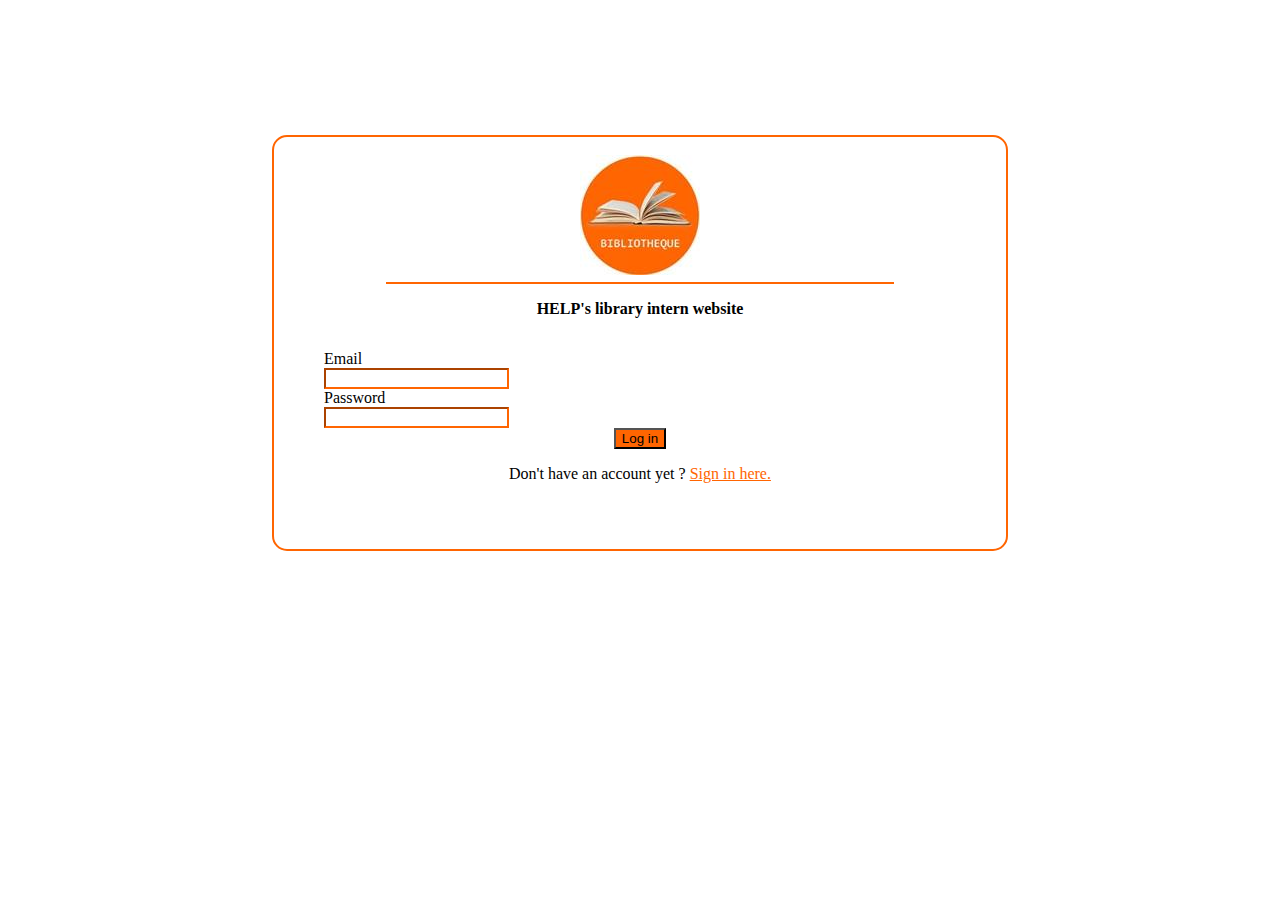
<file: index.html>
<!DOCTYPE html>
<html>
    <head>
        <meta charset="utf-8">
        <title>Home - HELP's Library</title>
        <link rel="stylesheet" href="index.css">
        <link href="https://cdn.jsdelivr.net/npm/bootstrap@5.3.1/dist/css/bootstrap.min.css" rel="stylesheet" integrity="sha384-4bw+/aepP/YC94hEpVNVgiZdgIC5+VKNBQNGCHeKRQN+PtmoHDEXuppvnDJzQIu9" crossorigin="anonymous">
        <script src="https://cdn.jsdelivr.net/npm/bootstrap@5.3.1/dist/js/bootstrap.bundle.min.js" integrity="sha384-HwwvtgBNo3bZJJLYd8oVXjrBZt8cqVSpeBNS5n7C8IVInixGAoxmnlMuBnhbgrkm" crossorigin="anonymous"></script>
    </head>
    <body class="">

        <section id="section-signin">
            <form action="connect.php" method="post" id="signin">
              <div id="logo-space">
                <img src="library-logo.jpg" alt="HELP's logo library">
                <hr style="width:80%;margin:auto;margin-top:3px;border:#FF6501 1.5px solid">
                <p><b>HELP's library intern website</b></p>
              </div>
                <div class="row mb-3">
                  <label for="inputEmail3" class="col-sm-2 col-form-label">Email</label>
                  <div class="col-sm-10">
                    <input type="email" class="form-control" id="inputEmail3" name="email" style="color: #FF6501" required>
                  </div>
                </div>
                <div class="row mb-3">
                  <label for="inputPassword3" class="col-sm-2 col-form-label">Password</label>
                  <div class="col-sm-10">
                    <input type="password" name="password" class="form-control" id="inputPassword3" style="color: #FF6501" required>
                  </div>
                </div>
                <div id="div-button">
                    <button type="submit" class="btn" style="background-color: #FF6501;" >Log in</button>
                </div>
                <div id="no-account">
                    <p>
                        <span id="text-no-account">Don't have an account yet ? </span>
                        <a href="signin.html" id="signin-link">Sign in here.</a>
                    </p>
                </div>
              </form>
        </section>

    </body>
</html>
</file>
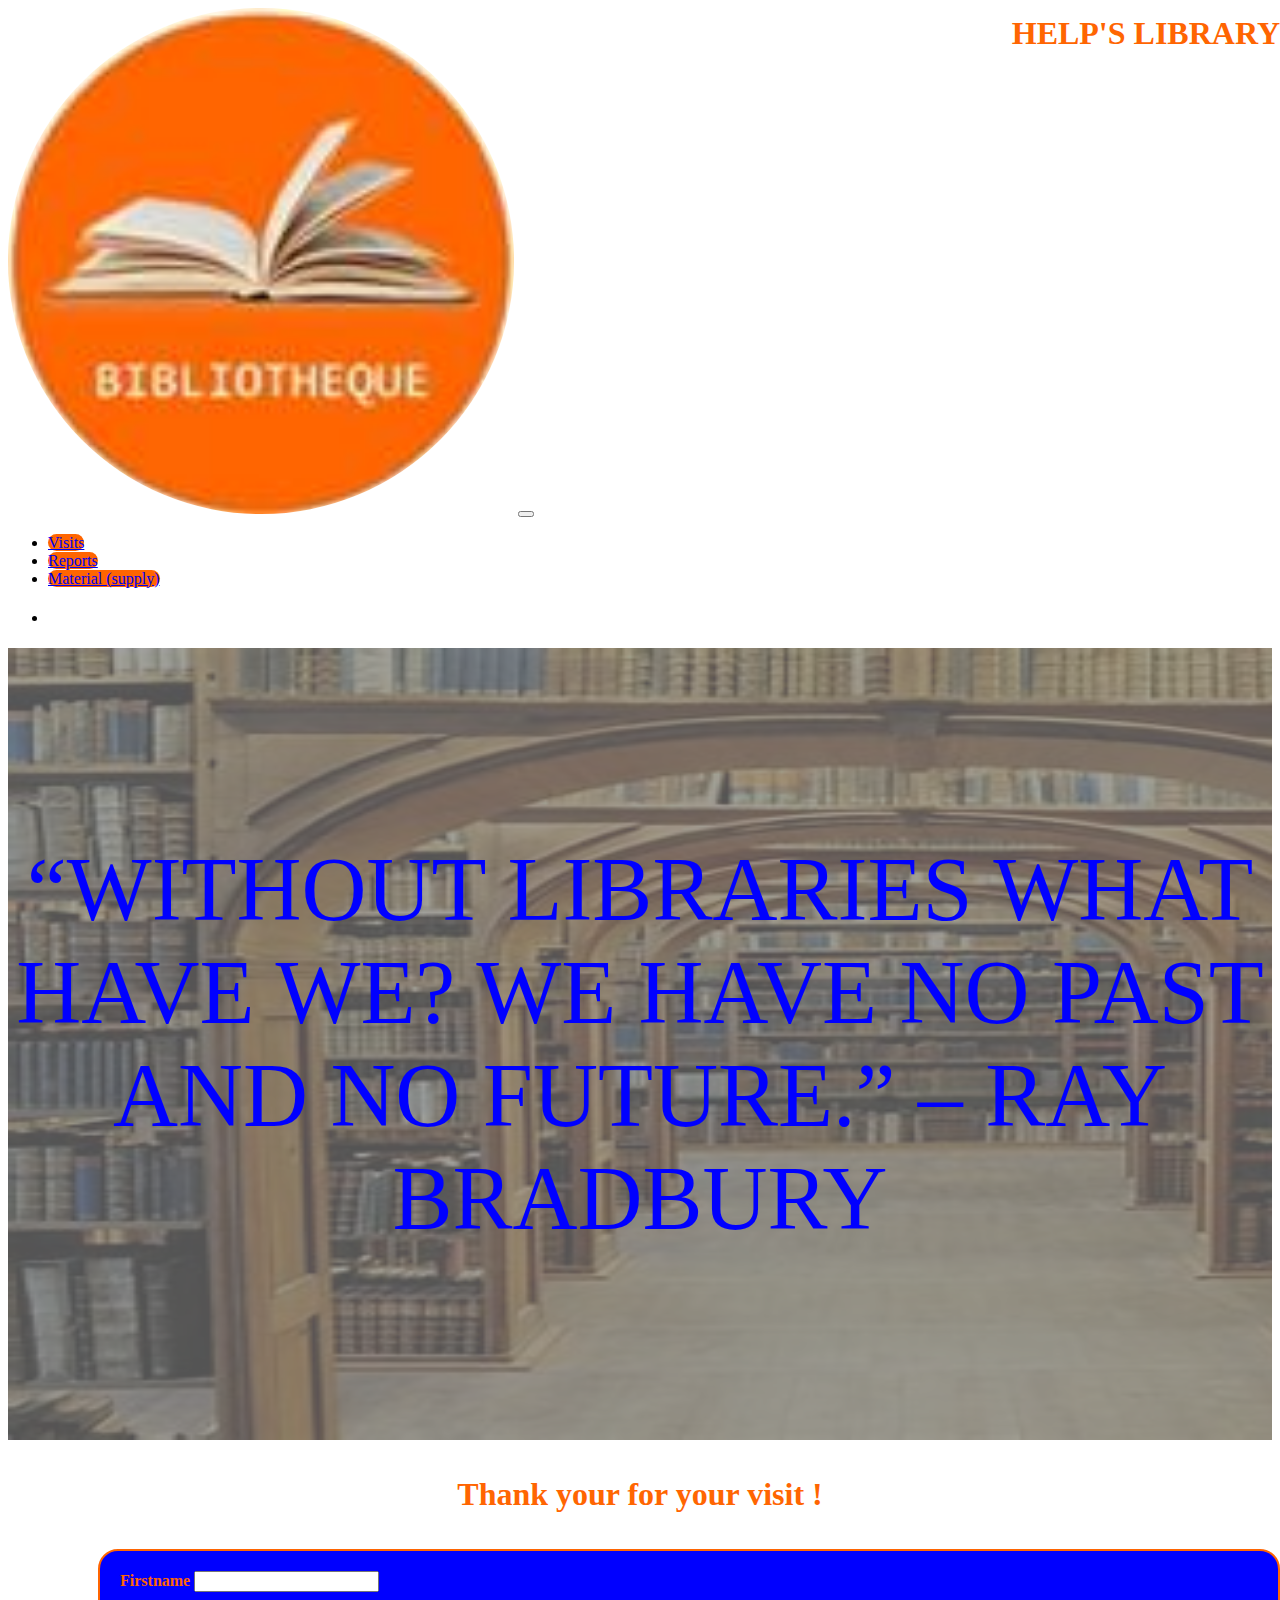
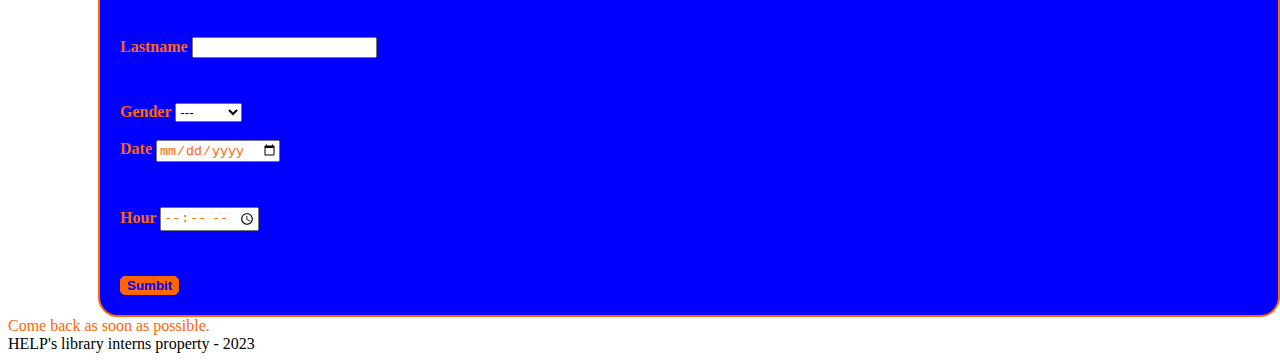
<file: home.html>
<!DOCTYPE html>
<html>
    <head>
        <meta charset="utf-8">
        <title>Home - HELP's Library</title>
        <link rel="icon" href="library-logo.jpg">
        <link rel="stylesheet" href="home.css">
        <link href="https://cdn.jsdelivr.net/npm/bootstrap@5.3.1/dist/css/bootstrap.min.css" rel="stylesheet" integrity="sha384-4bw+/aepP/YC94hEpVNVgiZdgIC5+VKNBQNGCHeKRQN+PtmoHDEXuppvnDJzQIu9" crossorigin="anonymous">
        <script src="https://cdn.jsdelivr.net/npm/bootstrap@5.3.1/dist/js/bootstrap.bundle.min.js" integrity="sha384-HwwvtgBNo3bZJJLYd8oVXjrBZt8cqVSpeBNS5n7C8IVInixGAoxmnlMuBnhbgrkm" crossorigin="anonymous"></script>
    </head>
    <body>
        
        <header>
            <nav class="navbar bg-dark navbar-expand-lg">
                <a class="navbar-brand" href="home.html"><img src="library-logo.jpg" width="40%" style="border-radius: 50%;"></a>
                <button class="navbar-toggler" type="button" data-toggle="collapse" data-target="#navbarNav" aria-controls="navbarNav" aria-expanded="false" aria-label="Toggle navigation">
                  <span class="navbar-toggler-icon"></span>
                </button>
                <div class="collapse navbar-collapse" id="navbarNav">
                  <ul class="navbar-nav">
                    <li class="nav-item active">
                      <a class="nav-link text-primary fw-bold me-3" href="home.html" style="background-color:#FF6501;border-radius:15px">Visits</a>
                    </li>
                    <li class="nav-item">
                      <a class="nav-link text-primary fw-bold me-3" href="reports.php" style="background-color:#FF6501;border-radius:15px">Reports</a>
                    </li>
                    <li class="nav-item">
                      <a class="nav-link text-primary fw-bold me-3" href="#" style="background-color:#FF6501;border-radius:15px">Material (supply)</a>
                    </li>
                    <li class="nav-item" >
                      <h1><span class="fw-bold fs-1" style="color:#FF6501;position:absolute;right:0px;top:1.7vh">HELP'S LIBRARY</span></h1>
                    </li>
                  </ul>
                </div>
              </nav>
        </header>

        <section>
          <div id="img-container">
            <div id="quote-container">
              <span id="quote">“Without libraries what have we? We have no past and no future.” – Ray Bradbury</span>
            </div>
          </div>
          <h1 style="color:#FF6501;text-align:center;margin-top:4vh;margin-bottom:4vh">Thank your for your visit !</h1>
        </section>
        <section id="forms">
          <form action="visit.php" method="post" style="margin-left: 10vh;">
            <div class="row">
              <label for="firstname" class="col-6 text-center">Firstname</label>   <input type="text" maxlength="30" minlength="3" id="firstname" name="firstname" class="col-6" required>
            </div>
            <div class="row">
              <label for="lastname" class="col-6 text-center">Lastname</label>   <input type="text" maxlength="30" minlength="3" id="lastname" name="lastname" class="col-6" required>
            </div>
           <div class="row">
            <label for="gender" class="col-6 text-center">Gender</label>   
            <select id="gender" name="gender" class="col-6" required>
              <option value="---">---</option>
              <option value="Male">Male</option>
              <option value="Female">Female</option>
            </select>
           </div>
           <div class="row">
            <label for="date" class="col-6 text-center">Date</label>   <input type="date" id="date" name="date" class="col-6" required>
           </div>
           <div class="row">
            <label for="time" class="col-6 text-center">Hour</label>   <input type="time"id="time" name="time" class="col-6" required>
           </div>
           <div class="text-center mt-3">
            <button type="submit">Sumbit</button>
           </div>
          </form>
        </section>

        <div id="comeback" class="mt-3 mb-3">
          <span id="comeback-txt" class="fw-bold fs-5">Come back as soon as possible.</span>
        </div>

        <footer>
          <div id="div-footer" class="bg-dark text-center p-3 text-light fw-bold">
            HELP's library interns property - 2023
          </div>
        </footer>
    </body>
</html>
</file>
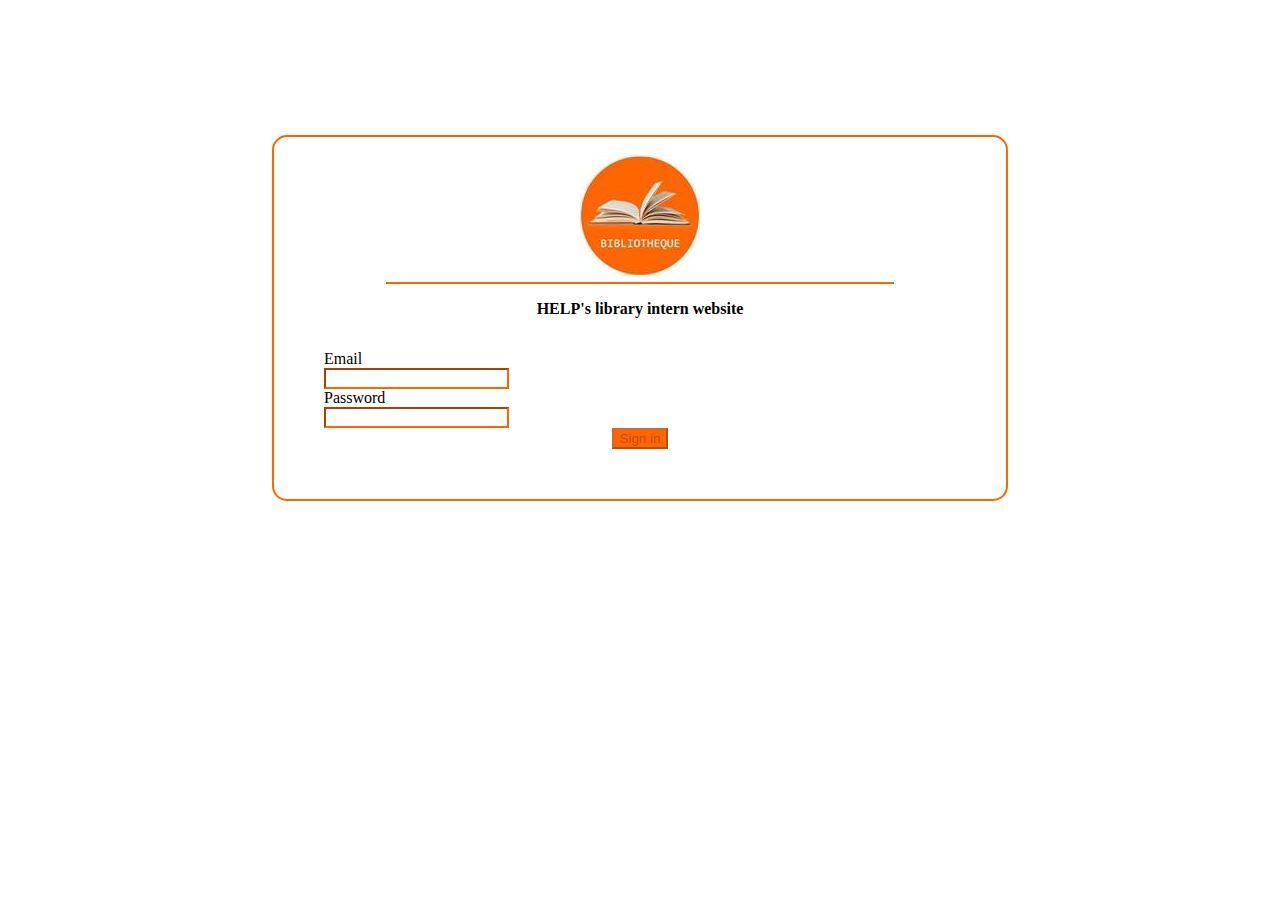
<file: signin.html>
<!DOCTYPE html>
<html>
    <head>
      <meta charset="utf-8">
      <title>Sign in - HELP's Library</title>
      <link rel="stylesheet" href="index.css">
      <link href="https://cdn.jsdelivr.net/npm/bootstrap@5.3.1/dist/css/bootstrap.min.css" rel="stylesheet" integrity="sha384-4bw+/aepP/YC94hEpVNVgiZdgIC5+VKNBQNGCHeKRQN+PtmoHDEXuppvnDJzQIu9" crossorigin="anonymous">
      <script src="https://cdn.jsdelivr.net/npm/bootstrap@5.3.1/dist/js/bootstrap.bundle.min.js" integrity="sha384-HwwvtgBNo3bZJJLYd8oVXjrBZt8cqVSpeBNS5n7C8IVInixGAoxmnlMuBnhbgrkm" crossorigin="anonymous"></script>
    </head>
    <body class="">
    
      <section id="section-signin">
        <form action="signin.php" method="post" id="signin">
          <div id="logo-space">
            <img src="library-logo.jpg" alt="HELP's logo library">
            <hr style="width:80%;margin:auto;margin-top:3px;border:#FF6501 1.5px solid">
            <p><b>HELP's library intern website</b></p>
          </div>
            <div class="row mb-3">
              <label for="inputEmail3" class="col-sm-2 col-form-label">Email</label>
              <div class="col-sm-10">
                <input type="email" class="form-control" id="inputEmail3" name="email" style="color: #FF6501" required>
              </div>
            </div>
            <div class="row mb-3">
              <label for="inputPassword3" class="col-sm-2 col-form-label">Password</label>
              <div class="col-sm-10">
                <input type="password" name="password" class="form-control" id="inputPassword3" style="color: #FF6501" required>
              </div>
              <div id="requirements" style="display: none;">
                <p class="instruction capital col-10 offset-2"><b>It must contain at least one capital letter</b></p>
                <p class="instruction lower col-10 offset-2"><b>It must contain at least one lower letter</b></p>
                <p class="instruction number col-10 offset-2"><b>It must contain at least one number</b></p>
                <p class="instruction special col-10 offset-2"><b>It must contain at least one among !@#$%^&*\+=._-</b></p>
                <p class="instruction eight col-10 offset-2"><b>It must contain at least eight characters</b></p>
              </div>
            </div>
            <div id="div-button">
                <button type="submit" class="btn" style="background-color: #FF6501;" disabled>Sign in</button>
            </div>
          </form>
      </section>

      <!-- Javascript section -->
      <script>
        const password = document.getElementById("inputPassword3");
        const requirement = document.getElementById("requirements");
        const btn = document.querySelector("button[type='submit']");

        document.getElementById("inputPassword3").addEventListener("input",function(event){
          requirement.style.display = "block" //make it appear
          if(password.value.match(/[A-Z]+/)) //containa at least one capital letter
          {
            document.querySelector("p.capital").style["color"] = "green";
            //btn.setAttribute("disabled","disabled");
          }
          else
          {
            document.querySelector("p.capital").style["color"] = "red";
          }

          if(password.value.match(/[0-9]+/)) //containa at least one number
          {
            document.querySelector("p.number").style["color"] = "green";

          }
          else
          {
            document.querySelector("p.number").style["color"] = "red";

          }

          if(password.value.match(/[!@#\$%\^\&*\)\(+=._-]+/)) //containa at least one special character
          {
            document.querySelector("p.special").style["color"] = "green";

          }
          else
          {
            document.querySelector("p.special").style["color"] = "red";

          }

          if(password.value.match(/[a-z]/)) //containa at least one lower letter
          {
            document.querySelector("p.lower").style["color"] = "green";

          }
          else
          {
            document.querySelector("p.lower").style["color"] = "red";

          }

          if(password.value.length >= 8 && password.value.length <=12) //containa at least eight characters
          {
            document.querySelector("p.eight").style["color"] = "green";

          }
          else
          {
            document.querySelector("p.eight").style["color"] = "red";

          }

          if(password.value.match(/[A-Z]+/) && password.value.match(/[0-9]+/) && password.value.match(/[!@#\$%\^\&*\)\(+=._-]+/) && password.value.match(/[a-z]/) && password.value.length >= 8 && password.value.length <=12) //All are right
          {
            btn.removeAttribute("disabled")
          }
          else{
            btn.setAttribute("disabled","disabled");
          }
        })

        document.getElementById("inputPassword3").addEventListener("blur",function(event){ //when not on the field
          requirement.style.display = "none"
        })

      </script>
    </body>
</html>
</file>
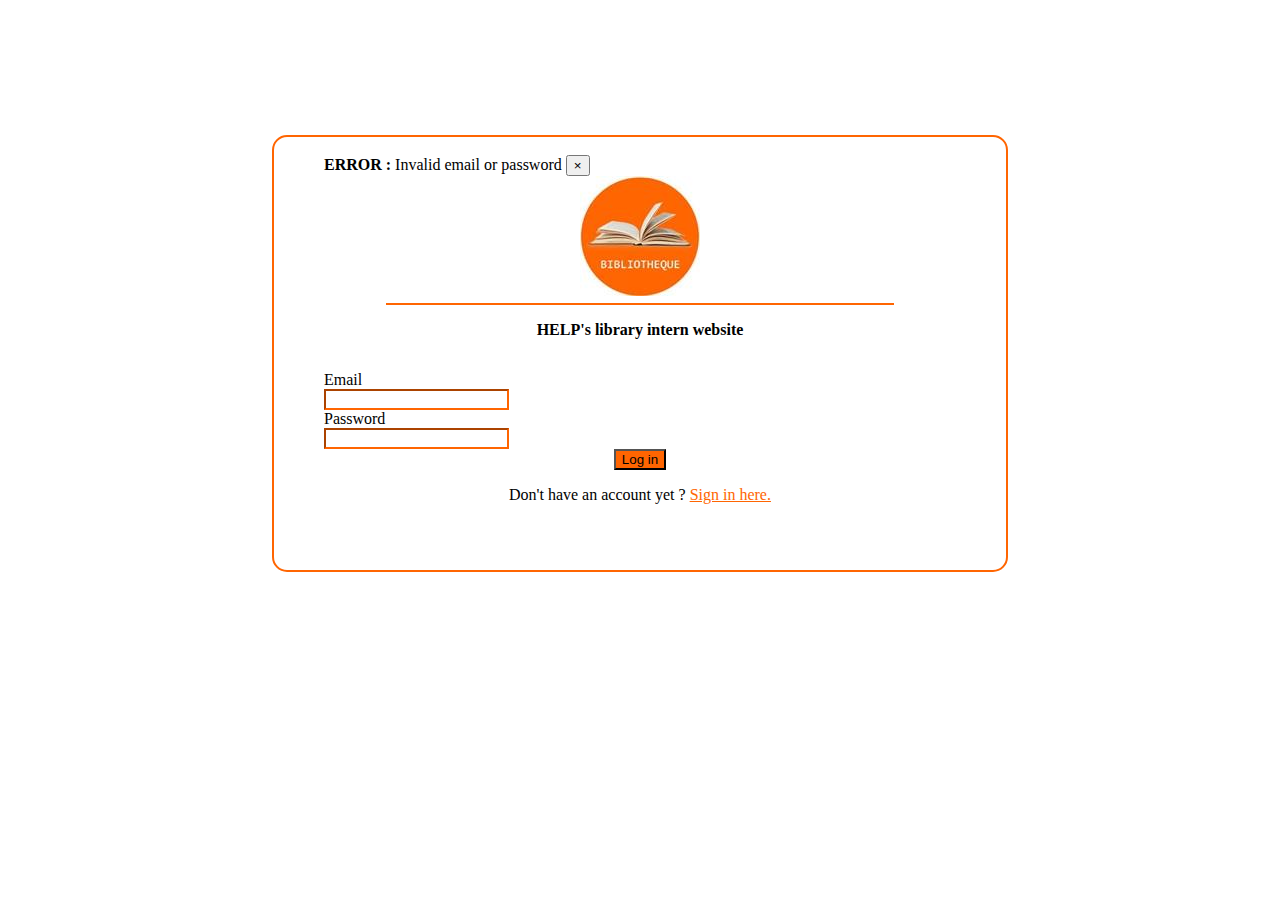
<file: wrong.html>
<!DOCTYPE html>
<html>
    <head>
        <meta charset="utf-8">
        <title>Log in - HELP's Library</title>
        <link rel="icon" href="library-logo.jpg">
        <link rel="stylesheet" href="index.css">
        <link href="https://cdn.jsdelivr.net/npm/bootstrap@5.3.1/dist/css/bootstrap.min.css" rel="stylesheet" integrity="sha384-4bw+/aepP/YC94hEpVNVgiZdgIC5+VKNBQNGCHeKRQN+PtmoHDEXuppvnDJzQIu9" crossorigin="anonymous">
        <script src="https://cdn.jsdelivr.net/npm/bootstrap@5.3.1/dist/js/bootstrap.bundle.min.js" integrity="sha384-HwwvtgBNo3bZJJLYd8oVXjrBZt8cqVSpeBNS5n7C8IVInixGAoxmnlMuBnhbgrkm" crossorigin="anonymous"></script>
    </head>
    <body class="">

        <section id="section-signin">
            <form action="connect.php" method="post" id="signin">

              <div class="alert alert-danger alert-dismissible fade show text-center" role="alert" style="margin-top: -5%;margin-bottom:5%;">
                <strong>ERROR :</strong> Invalid email or password
                <button type="button" class="close" data-dismiss="alert" aria-label="Close">
                  <span aria-hidden="true">&times;</span>
                </button>
              </div>

              <div id="logo-space">
                <img src="library-logo.jpg" alt="HELP's logo library">
                <hr style="width:80%;margin:auto;margin-top:3px;border:#FF6501 1.5px solid">
                <p><b>HELP's library intern website</b></p>
              </div>
                <div class="row mb-3">
                  <label for="inputEmail3" class="col-sm-2 col-form-label">Email</label>
                  <div class="col-sm-10">
                    <input type="email" class="form-control" id="inputEmail3" name="email" style="color: #FF6501" required>
                  </div>
                </div>
                <div class="row mb-3">
                  <label for="inputPassword3" class="col-sm-2 col-form-label">Password</label>
                  <div class="col-sm-10">
                    <input type="password" name="password" class="form-control" id="inputPassword3" style="color: #FF6501" required>
                  </div>
                </div>
                <div id="div-button">
                    <button type="submit" class="btn" style="background-color: #FF6501;" >Log in</button>
                </div>
                <div id="no-account">
                    <p>
                        <span id="text-no-account">Don't have an account yet ? </span>
                        <a href="signin.html" id="signin-link">Sign in here.</a>
                    </p>
                </div>
              </form>
        </section>
        <script>
          btn = document.querySelector(".close");
          btn.addEventListener("click",function(){
            document.querySelector(".alert").style.display = "none";
          })
        </script>
    </body>
</html>
</file>
<file: index.css>
#signin{
    width: 50%;
    margin: auto;
    border: 2px solid #FF6501; /*color change*/
    padding: 50px;
    border-radius: 15px;
}

#section-signin{
    margin-top: 15VH;
}

#div-button{
    text-align: center;
}

/*
.btn.btn-primary{

}
*/

#signin-link{
    color: #FF6501;
}

#no-account{
    text-align: center;
    margin-top: 2%;
}

#logo-space{
    text-align: center;
    margin-bottom: 5%;
    margin-top: -5%;
}

input{
    color: #FF6501;
    border-color: #FF6501;
}
</file>
<file: home.css>
.nav-link
{
    background-color: #FF6501;
}

.test:hover{
    background-color: blue;
    color: #FF6501;
}

form{
    width: 90%;
    margin-left: 15%;
    border: 1px solid black;
    align-items: center;
    padding: 20px;
    background-color: blue;
    color: #FF6501;
    font-weight: bold;
    border-radius: 20px;
    border:2px solid #FF6501;
}
input{
    margin-bottom: 3vh;
}

.row
{
    margin-bottom: 2vh;
}

input
{
    color: #FF6501;
}
input:hover{
    box-shadow: 1px 2px rgba(255,101,1,0.5);
    border: 1px solid #FF6501;
}

button[type="submit"]{
    background-color: #FF6501;
    color: blue;
    font-weight: bold;
    border: 1px solid #FF6501;
    border-radius: 5px;
}
button[type="submit"]:hover{
    background-color: white;
    color: #FF6501;
}

#img-container{
    background-image: url(library.jpg);
    width: 100%;
    height: 88vh;
    background-repeat: no-repeat;
    background-size: 215vh 88vh;
    display: flex;
    justify-content: center;
    align-items: center;
}

#quote-container{
    display: flex;
    justify-content: center;
    align-items: center;
    width: 100%;
    height: 88vh;
    background-color: rgba(120,120,120,0.7);
}

#quote{
    text-transform: uppercase;
    font-size: 10vh;
    text-align: center;
    color: blue;
}


@keyframes change{
    from{
        transform: translateX(-605px);
    }
    15%{
        transform:translateX(-500px);
    }
    25%
    {
        transform:translateX(0px);
    }
    35%
    {
        transform:translateX(300px);
    }
    45%
    {
        transform:translateX(500px);
    }
    55%
    {
        transform:translateX(750px);
    }
    75%
    {
        transform:translateX(1000px);
    }
    85%
    {
        transform:translateX(1500px);
    } 
    to{
        transform:translateX(2000px);
    }

}

#comeback
{
    animation-name: change;
    animation-iteration-count: infinite;
    animation-duration: 15s;
    color: #FF6501;
}
</file>
